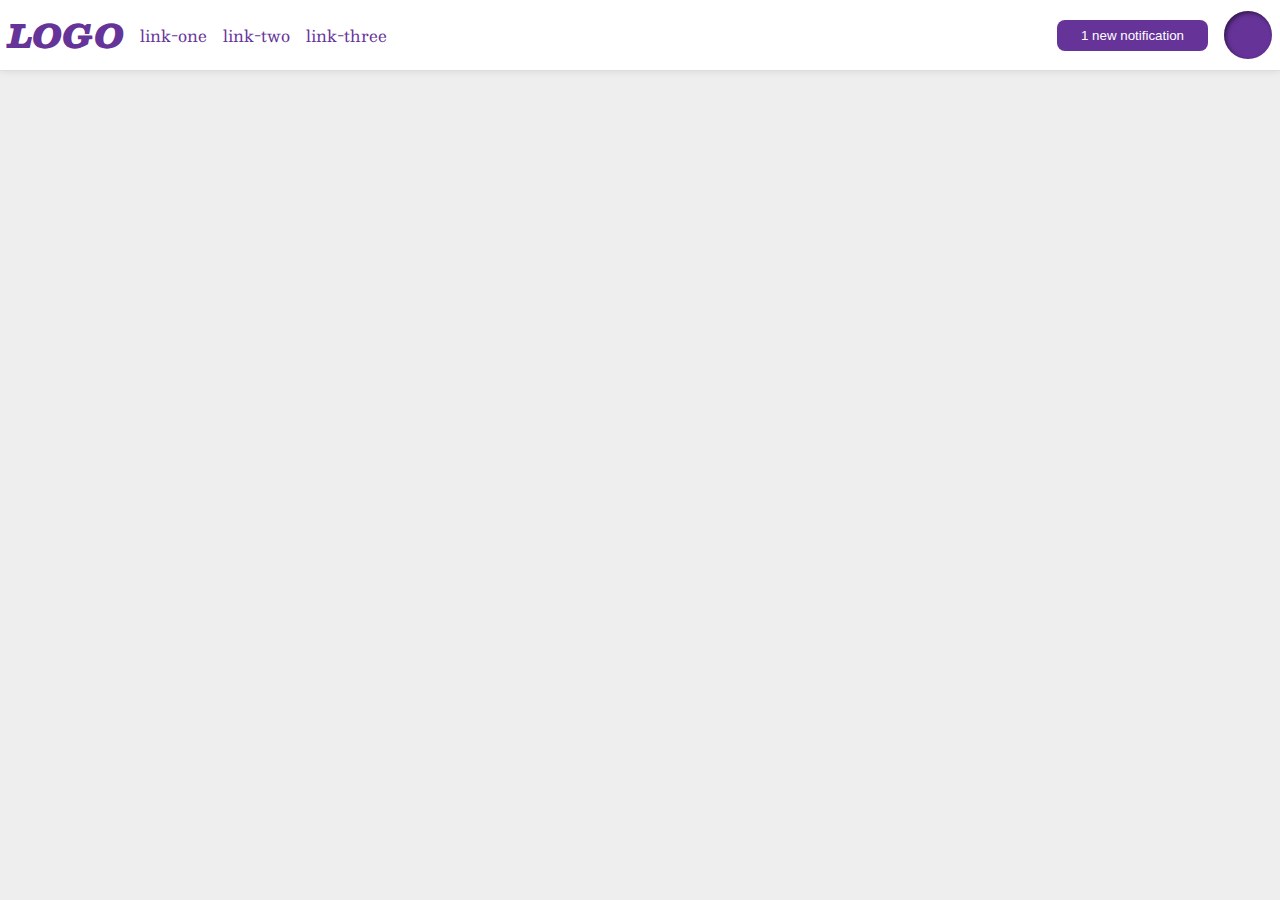
<file: flex/03-flex-header-2/index.html>
<!DOCTYPE html>
<html lang="en">

<head>
  <meta charset="UTF-8">
  <meta http-equiv="X-UA-Compatible" content="IE=edge">
  <meta name="viewport" content="width=device-width, initial-scale=1.0">
  <title>Flex Header 2</title>
  <link rel="stylesheet" href="style.css">
</head>

<body>
  <div class="header">
    <div class="left">
      <div class="logo">
        LOGO
      </div>
      <ul class="links">
        <li><a href="https://google.com">link-one</a></li>
        <li><a href="https://google.com">link-two</a></li>
        <li><a href="https://google.com">link-three</a></li>
      </ul>
    </div>
    <div class="right">
      <button class="notifications">
        1 new notification
      </button>
      <div class="profile-image"></div>
    </div>
  </div>
</body>

</html>
</file>
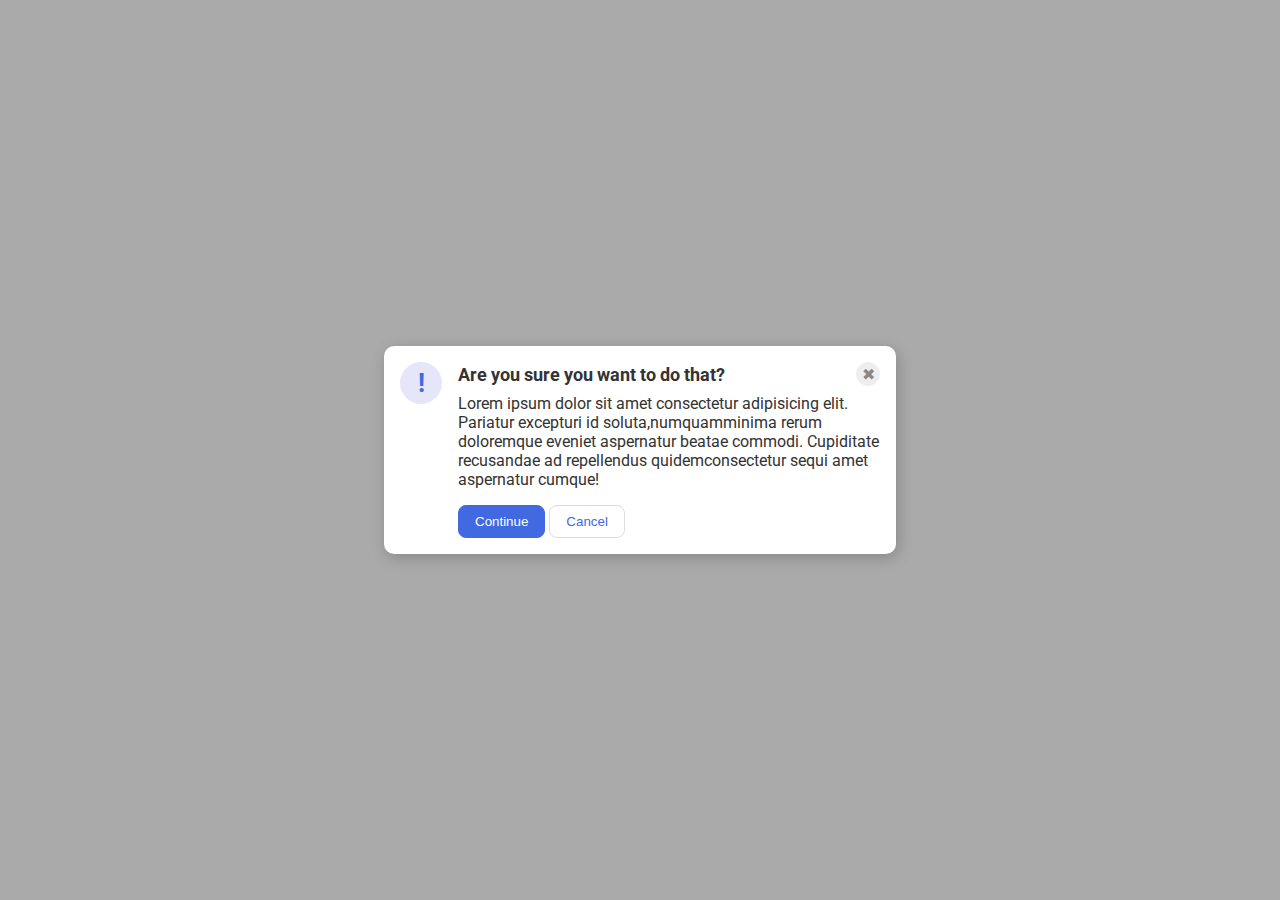
<file: flex/05-flex-modal/index.html>
<!DOCTYPE html>
<html lang="en">

<head>
    <meta charset="UTF-8">
    <meta http-equiv="X-UA-Compatible" content="IE=edge">
    <meta name="viewport" content="width=device-width, initial-scale=1.0">
    <link rel="stylesheet" href="style.css">
    <title>Modal</title>
</head>

<body>
    <div class="modal">
        <div class="icon">!</div>
        <div class="content">
            <div class="header">Are you sure you want to do that?
                <button class="close-button">✖</button>
            </div>
            <div class="text">Lorem ipsum dolor sit amet consectetur adipisicing elit. Pariatur excepturi id
                soluta,numquamminima rerum doloremque eveniet aspernatur beatae commodi. Cupiditate recusandae ad
                repellendus quidemconsectetur sequi amet aspernatur cumque!</div>
            <button class="continue">Continue</button>
            <button class="cancel">Cancel</button>
        </div>
    </div>
</body>

</html>
</file>
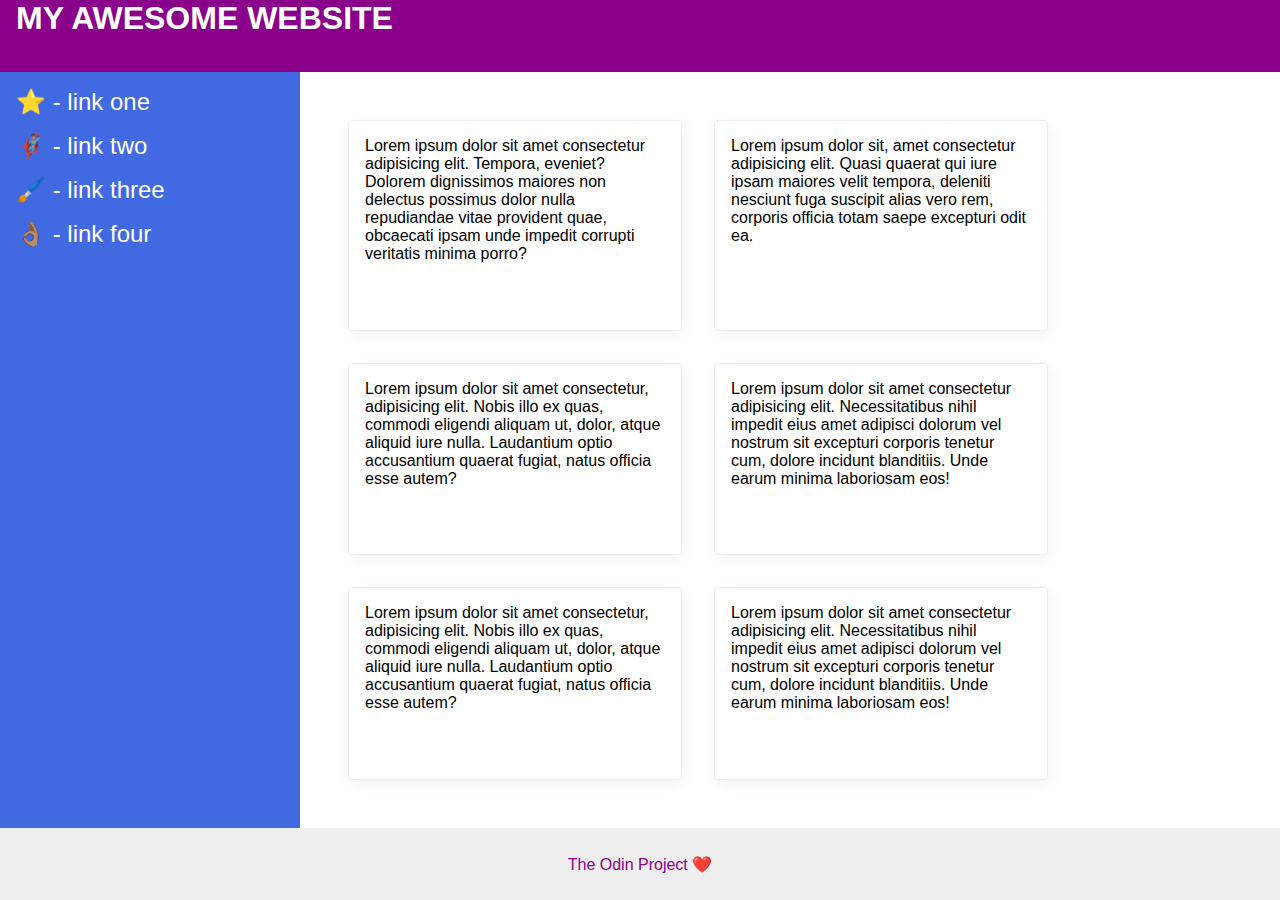
<file: flex/07-flex-layout-2/index.html>
<!DOCTYPE html>
<html lang="en">

<head>
  <meta charset="UTF-8">
  <meta http-equiv="X-UA-Compatible" content="IE=edge">
  <meta name="viewport" content="width=device-width, initial-scale=1.0">
  <title>The Holy Grail</title>
  <link rel="stylesheet" href="style.css">
</head>

<body>
  <div class="header">
    MY AWESOME WEBSITE
  </div>

  <div class="content">
    <div class="sidebar">
      <ul>
        <li><a href="#">⭐ - link one</a></li>
        <li><a href="#">🦸🏽‍♂️ - link two</a></li>
        <li><a href="#">🖌️ - link three</a></li>
        <li><a href="#">👌🏽 - link four</a></li>
      </ul>
    </div>
    <div class="container">
      <div class="card">Lorem ipsum dolor sit amet consectetur adipisicing elit. Tempora, eveniet? Dolorem dignissimos
        maiores non delectus possimus dolor nulla repudiandae vitae provident quae, obcaecati ipsam unde impedit
        corrupti
        veritatis minima porro?</div>
      <div class="card">Lorem ipsum dolor sit, amet consectetur adipisicing elit. Quasi quaerat qui iure ipsam maiores
        velit tempora, deleniti nesciunt fuga suscipit alias vero rem, corporis officia totam saepe excepturi odit ea.
      </div>
      <div class="card">Lorem ipsum dolor sit amet consectetur, adipisicing elit. Nobis illo ex quas, commodi eligendi
        aliquam ut, dolor, atque aliquid iure nulla. Laudantium optio accusantium quaerat fugiat, natus officia esse
        autem?</div>
      <div class="card">Lorem ipsum dolor sit amet consectetur adipisicing elit. Necessitatibus nihil impedit eius amet
        adipisci dolorum vel nostrum sit excepturi corporis tenetur cum, dolore incidunt blanditiis. Unde earum minima
        laboriosam eos!</div>
      <div class="card">Lorem ipsum dolor sit amet consectetur, adipisicing elit. Nobis illo ex quas, commodi eligendi
        aliquam ut, dolor, atque aliquid iure nulla. Laudantium optio accusantium quaerat fugiat, natus officia esse
        autem?</div>
      <div class="card">Lorem ipsum dolor sit amet consectetur adipisicing elit. Necessitatibus nihil impedit eius amet
        adipisci dolorum vel nostrum sit excepturi corporis tenetur cum, dolore incidunt blanditiis. Unde earum minima
        laboriosam eos!</div>
    </div>
  </div>
  <div class="footer">
    The Odin Project ❤️
  </div>
</body>

</html>
</file>
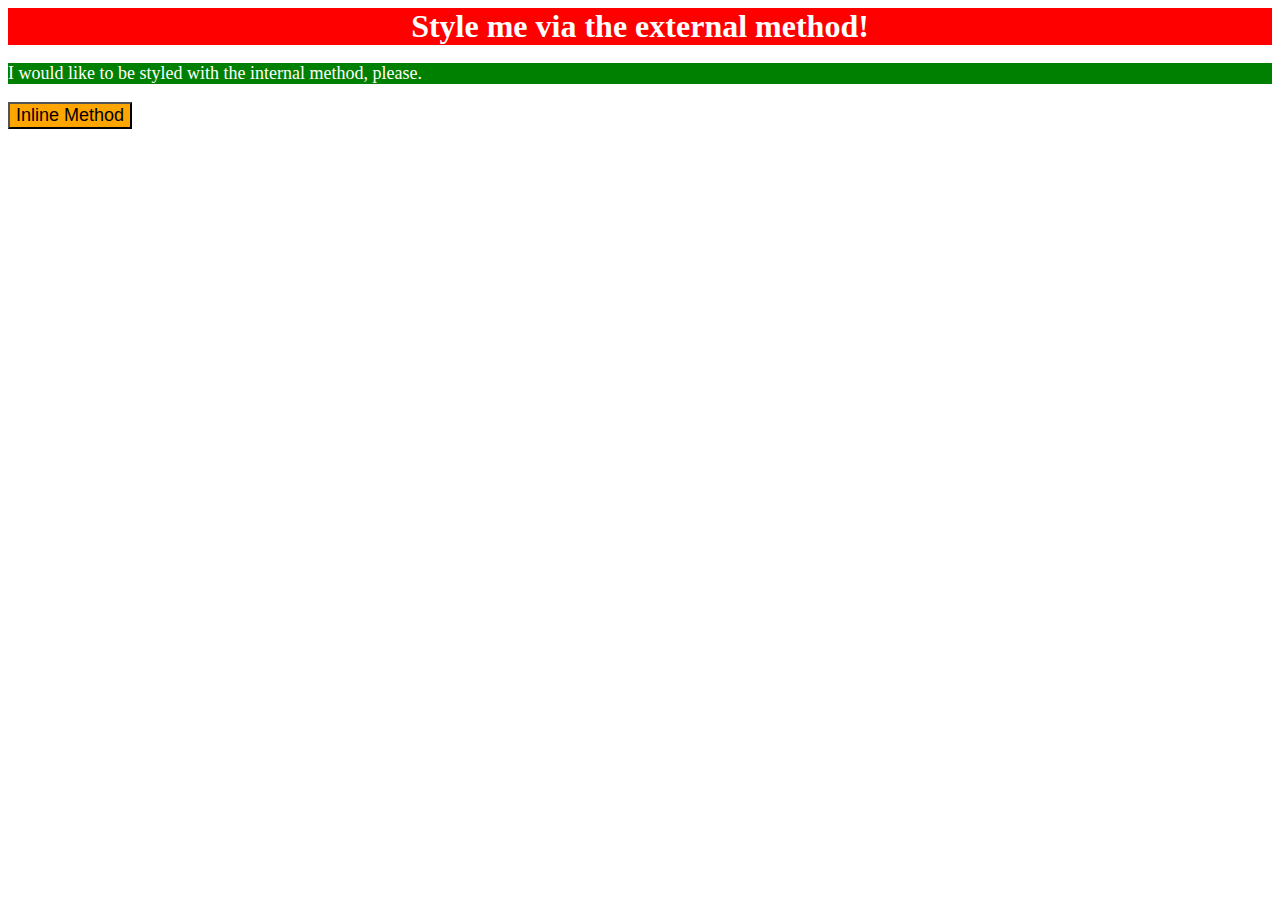
<file: foundations/01-css-methods/index.html>
<!DOCTYPE html>
<html lang="en">
  <head>
    <meta charset="UTF-8">
    <meta http-equiv="X-UA-Compatible" content="IE=edge">
    <meta name="viewport" content="width=device-width, initial-scale=1.0">
    <link rel="stylesheet" href="./styles.css">
    <title>Methods for Adding CSS</title>
    <style>
      p {
        background-color: green;
        color: white;
        font-size: 18px;
      }
    </style>
  </head>
  <body>
    <div>Style me via the external method!</div>
    <p>I would like to be styled with the internal method, please.</p>
    <button style="background-color: orange; font-size: 18px">Inline Method</button>
  </body>
</html>
</file>
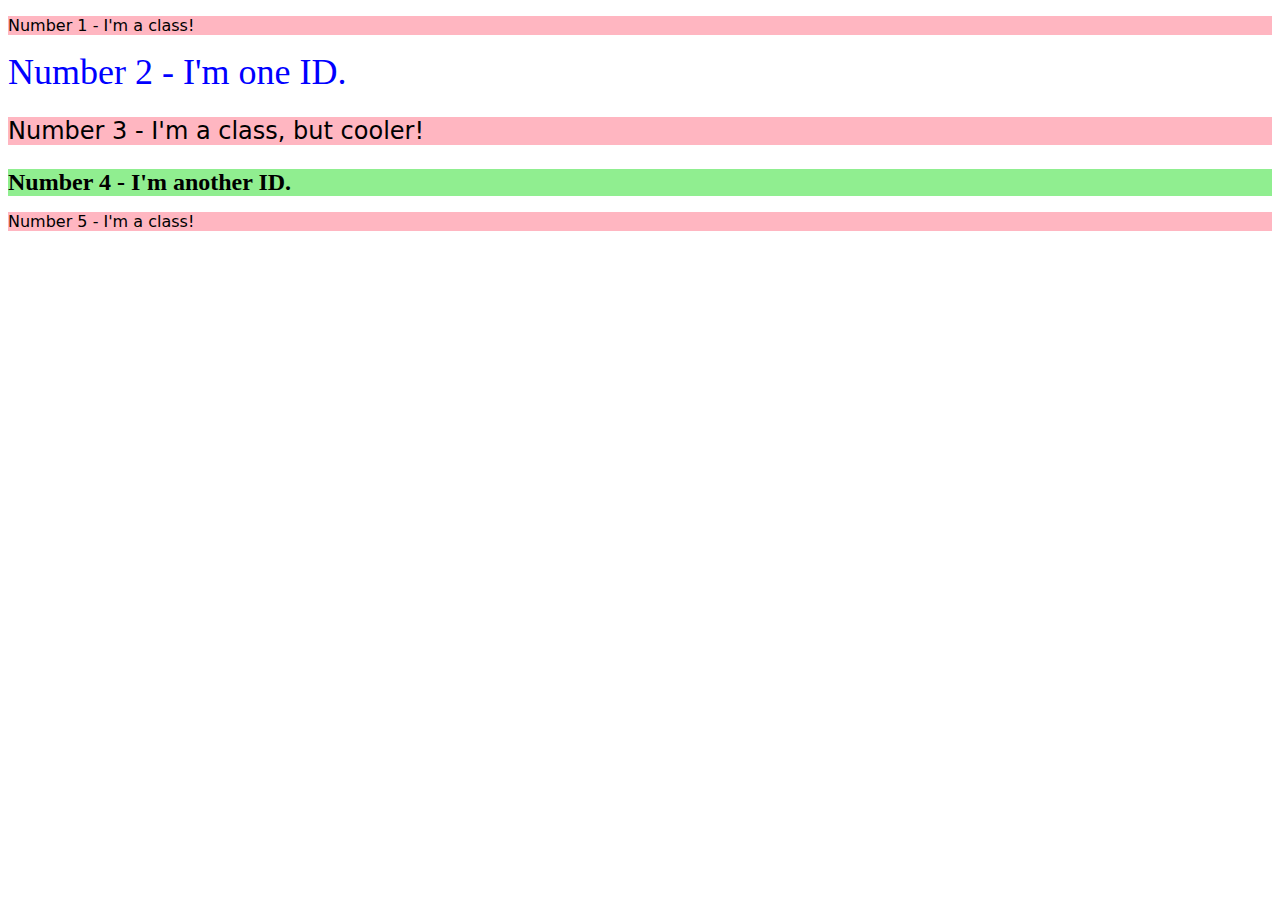
<file: foundations/02-class-id-selectors/index.html>
<!DOCTYPE html>
<html lang="en">
  <head>
    <meta charset="UTF-8">
    <meta http-equiv="X-UA-Compatible" content="IE=edge">
    <meta name="viewport" content="width=device-width, initial-scale=1.0">
    <title>Class and ID Selectors</title>
    <link rel="stylesheet" href="style.css">
  </head>
  <body>
    <p class="odd">Number 1 - I'm a class!</p>
    <div id="second">Number 2 - I'm one ID.</div>
    <p class="odd third">Number 3 - I'm a class, but cooler!</p>
    <div id="fourth">Number 4 - I'm another ID.</div>
    <p class="odd">Number 5 - I'm a class!</p>
  </body>
</html>
</file>
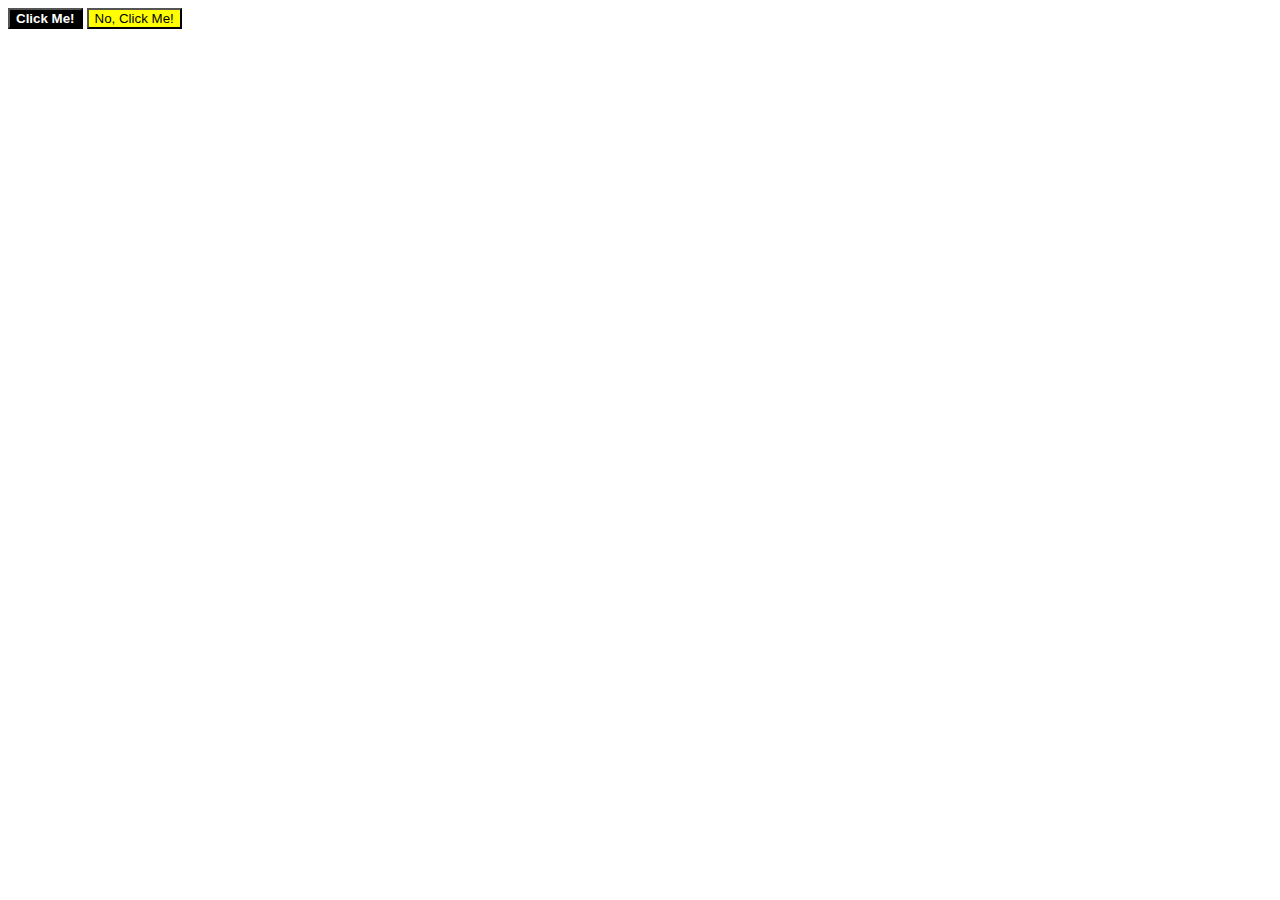
<file: foundations/03-grouping-selectors/index.html>
<!DOCTYPE html>
<html lang="en">
  <head>
    <meta charset="UTF-8">
    <meta http-equiv="X-UA-Compatible" content="IE=edge">
    <meta name="viewport" content="width=device-width, initial-scale=1.0">
    <title>Grouping Selectors</title>
    <link rel="stylesheet" href="style.css">
  </head>
  <body>
    <button class="first">Click Me!</button>
    <button class="second">No, Click Me!</button>
  </body>
</html>
</file>
<file: flex/03-flex-header-2/style.css>
/* this is some magical font-importing.  
you'll learn about it later. */
@import url('https://fonts.googleapis.com/css2?family=Besley:ital,wght@0,400;1,900&display=swap');

body {
  margin: 0;
  background: #eee;
  font-family: Besley, serif;
}

.header {
  background: white;
  border-bottom: 1px solid #ddd;
  box-shadow: 0 0 8px rgba(0, 0, 0, .1);

  display: flex;
  align-items: center;
  justify-content: space-between;
  padding: 8px;
}

.profile-image {
  background: rebeccapurple;
  box-shadow: inset 2px 2px 4px rgba(0, 0, 0, .5);
  border-radius: 50%;
  width: 48px;
  height: 48px;
}

.logo {
  color: rebeccapurple;
  font-size: 32px;
  font-weight: 900;
  font-style: italic;
}

button {
  border: none;
  border-radius: 8px;
  background: rebeccapurple;
  color: white;
  padding: 8px 24px;
}

a {
  /* this removes the line under our links */
  text-decoration: none;
  color: rebeccapurple;
}

ul {
  list-style-type: none;

  display: flex;
  padding: 0;
  margin: 0;
  gap: 16px
}

.left,
.right {
  display: flex;
  align-items: center;
  gap: 16px;
}
</file>
<file: flex/05-flex-modal/style.css>
@import url('https://fonts.googleapis.com/css2?family=Roboto:wght@400;700&display=swap');

html,
body {
  height: 100%;
}

body {
  font-family: Roboto, sans-serif;
  margin: 0;
  background: #aaa;
  color: #333;
  /* I'll give you this one for free lol */
  display: flex;
  align-items: center;
  justify-content: center;
}

.modal {
  background: white;
  width: 480px;
  border-radius: 10px;
  box-shadow: 2px 4px 16px rgba(0, 0, 0, .2);

  display: flex;
  gap: 16px;
  padding: 16px;
}

.icon {
  color: royalblue;
  font-size: 26px;
  font-weight: 700;
  background: lavender;
  width: 42px;
  height: 42px;
  border-radius: 50%;
  display: flex;
  align-items: center;
  justify-content: center;

  flex-shrink: 0;
}

.close-button {
  background: #eee;
  border-radius: 50%;
  color: #888;
  font-weight: 400;
  font-size: 16px;
  height: 24px;
  width: 24px;
  display: flex;
  align-items: center;
  justify-content: center;
  border: 1px solid #eee;
  padding: 0;
}

button {
  cursor: pointer;
  padding: 8px 16px;
  border-radius: 8px;
}

button.continue {
  background: royalblue;
  border: 1px solid royalblue;
  color: white;
}

button.cancel {
  background: white;
  border: 1px solid #ddd;
  color: royalblue;
}

.header {
  display: flex;
  align-items: center;
  justify-content: space-between;
  font-size: 18px;
  font-weight: 700;
  /* also can be set to bold if you want*/
  margin-bottom: 8px;
}

.text {
  margin-bottom: 16px;
}
</file>
<file: flex/07-flex-layout-2/style.css>
body {
  font-family: -apple-system, BlinkMacSystemFont, 'Segoe UI', Roboto, Oxygen, Ubuntu, Cantarell, 'Open Sans', 'Helvetica Neue', sans-serif;
  margin: 0;
  min-height: 100vh;
}

.header {
  height: 72px;
  background: darkmagenta;
  color: white;
}

.footer {
  height: 72px;
  background: #eee;
  color: darkmagenta;
}

.sidebar {
  width: 300px;
  background: royalblue;
  box-sizing: border-box;
}

.card {
  border: 1px solid #eee;
  box-shadow: 2px 4px 16px rgba(0, 0, 0, .06);
  border-radius: 4px;
}


/* SOLUTION */

body {
  display: flex;
  flex-direction: column;
}

.header {
  display: flex;
  align-content: center;
  padding: 0 16px;
  font-size: 32px;
  font-weight: 900;
}

.content {
  flex: 1;
  display: flex;
}

.sidebar {
  flex-shrink: 0;
  padding: 16px;
}

ul {
  list-style-type: none;
  margin: 0;
  padding: 0;
}

li {
  margin-bottom: 16px;
}

a {
  color: white;
  text-decoration: none;
  font-size: 24px;
}

.container {
  padding: 48px;
  display: flex;
  flex-wrap: wrap;
  gap: 32px;
}

.card {
  padding: 16px;
  width: 300px;
}

.footer {
  display: flex;
  align-items: center;
  justify-content: center;
}
</file>
<file: foundations/01-css-methods/styles.css>
div {
 background-color: red;   
 color: white;
 font-size: 32px;
 text-align: center;
 font-weight: bold;
}
</file>
<file: foundations/02-class-id-selectors/style.css>
.odd {
    background-color: lightpink;
    font-family: Verdana, DejaVu Sans, sans-serif;
}

#second {
    color: blue;
    font-size: 36px;
}

.third {
    font-size: 24px;
}

#fourth {
    background-color: lightgreen;
    font-size: 24px;
    font-weight: bold;
}
</file>
<file: foundations/03-grouping-selectors/style.css>
.first 
.second {
    font-size: 28px;
    font-family: Helvetica, 'Times New Roman', sans-serif;
}

.first {
    background-color: black;
    color: white;
    font-weight: bold;
}

.second {
    background-color: yellow;
}
</file>
